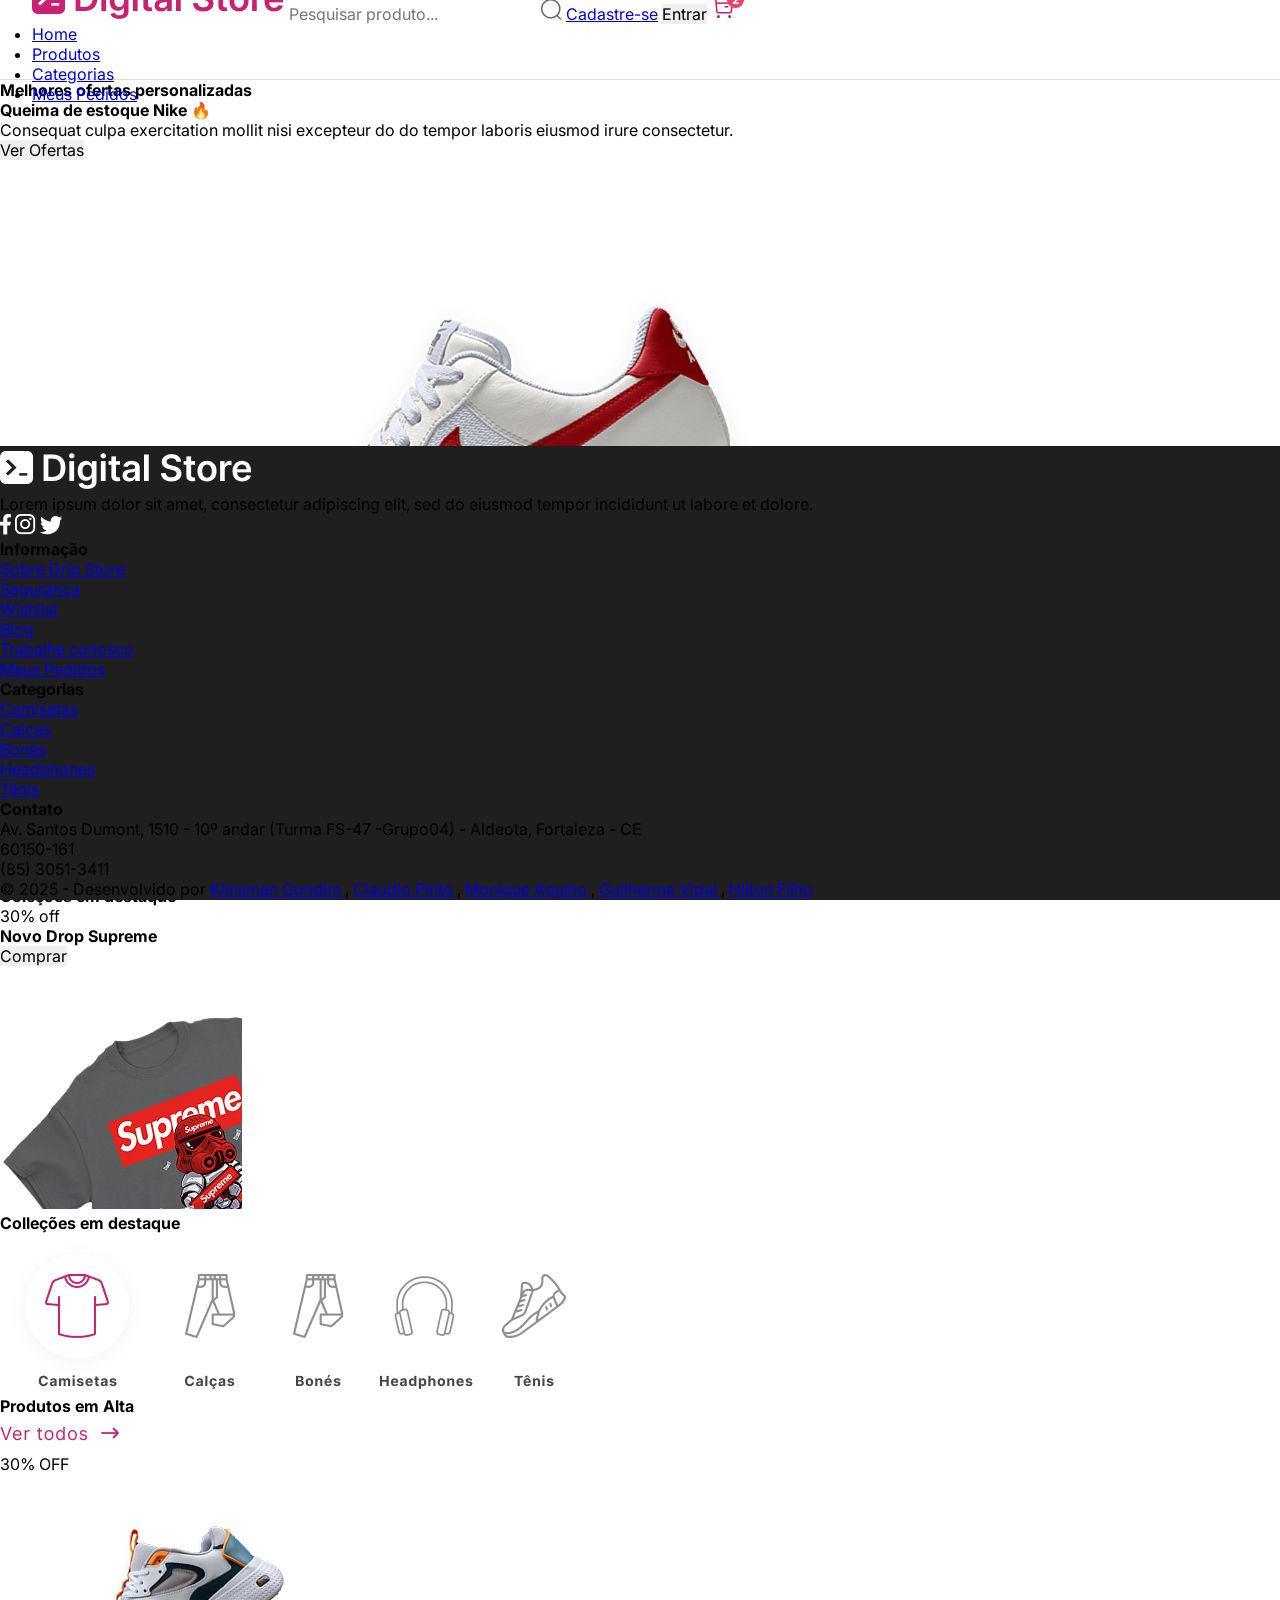
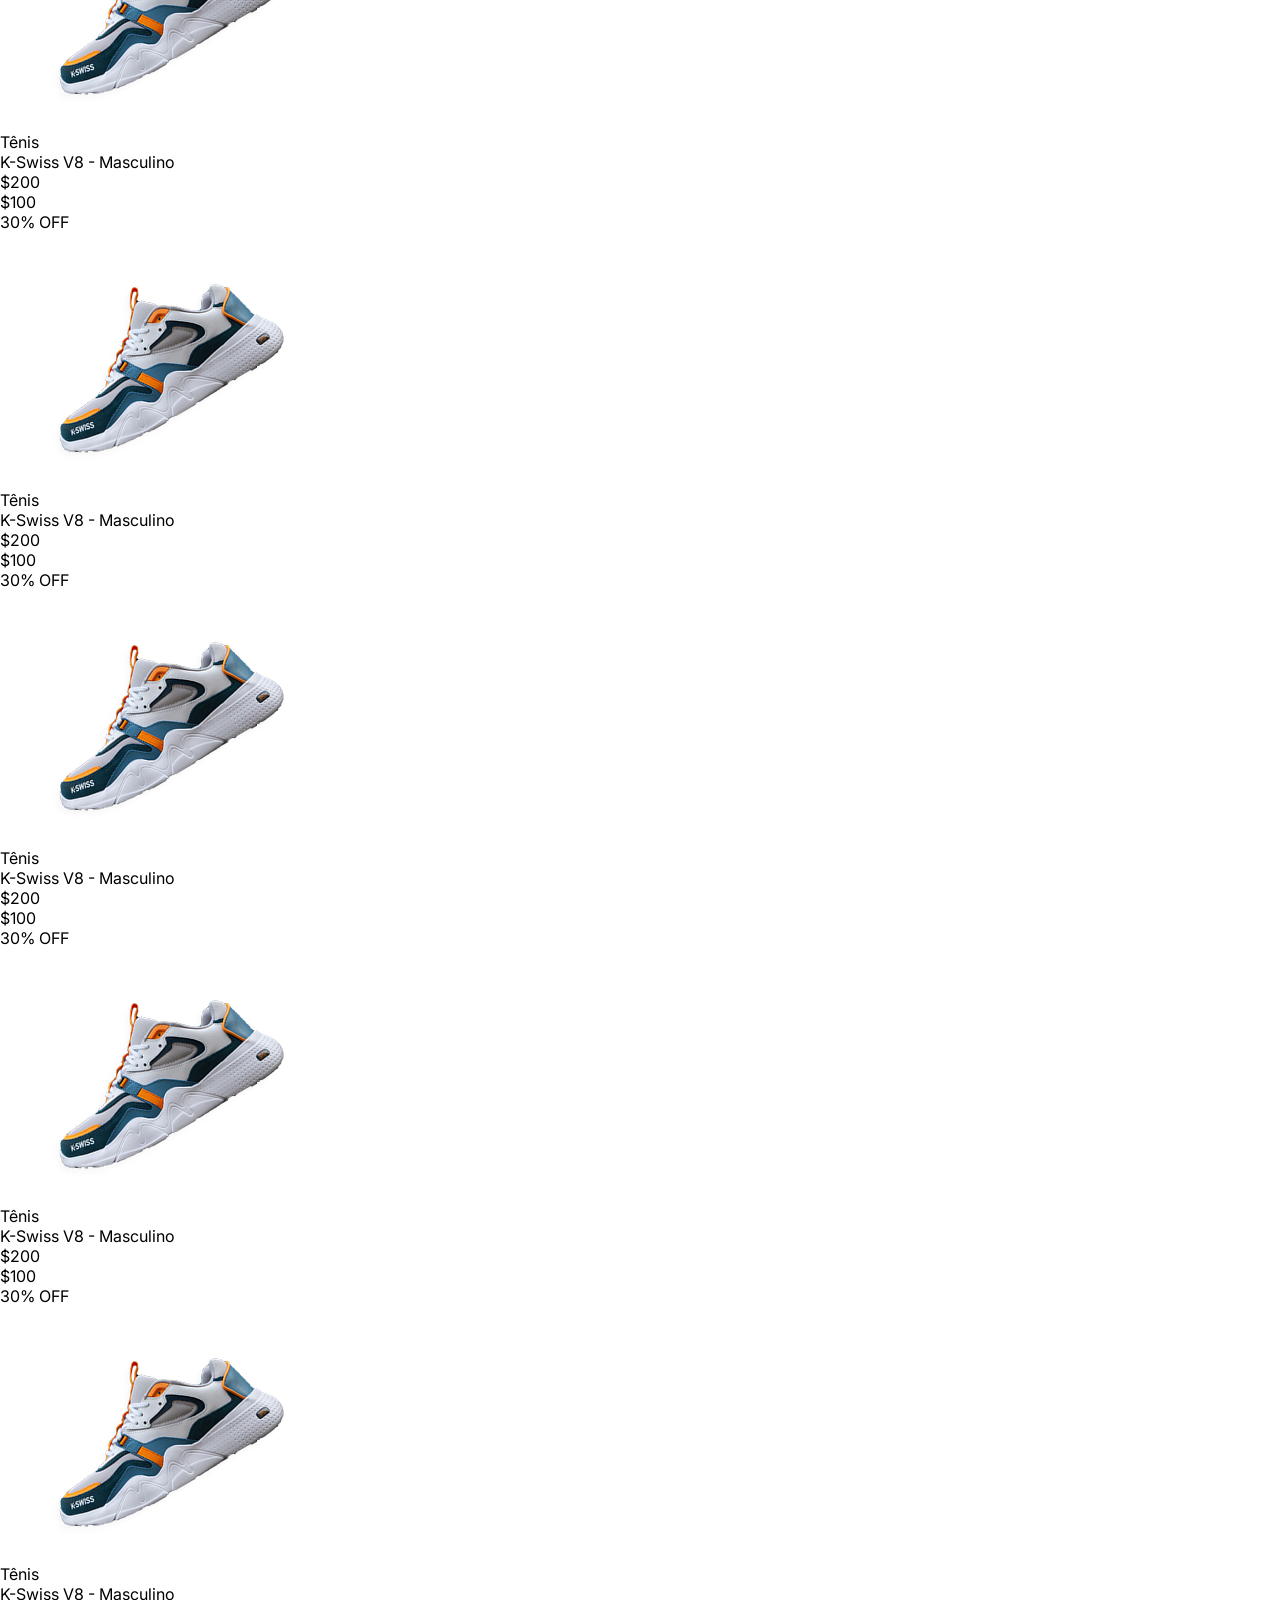
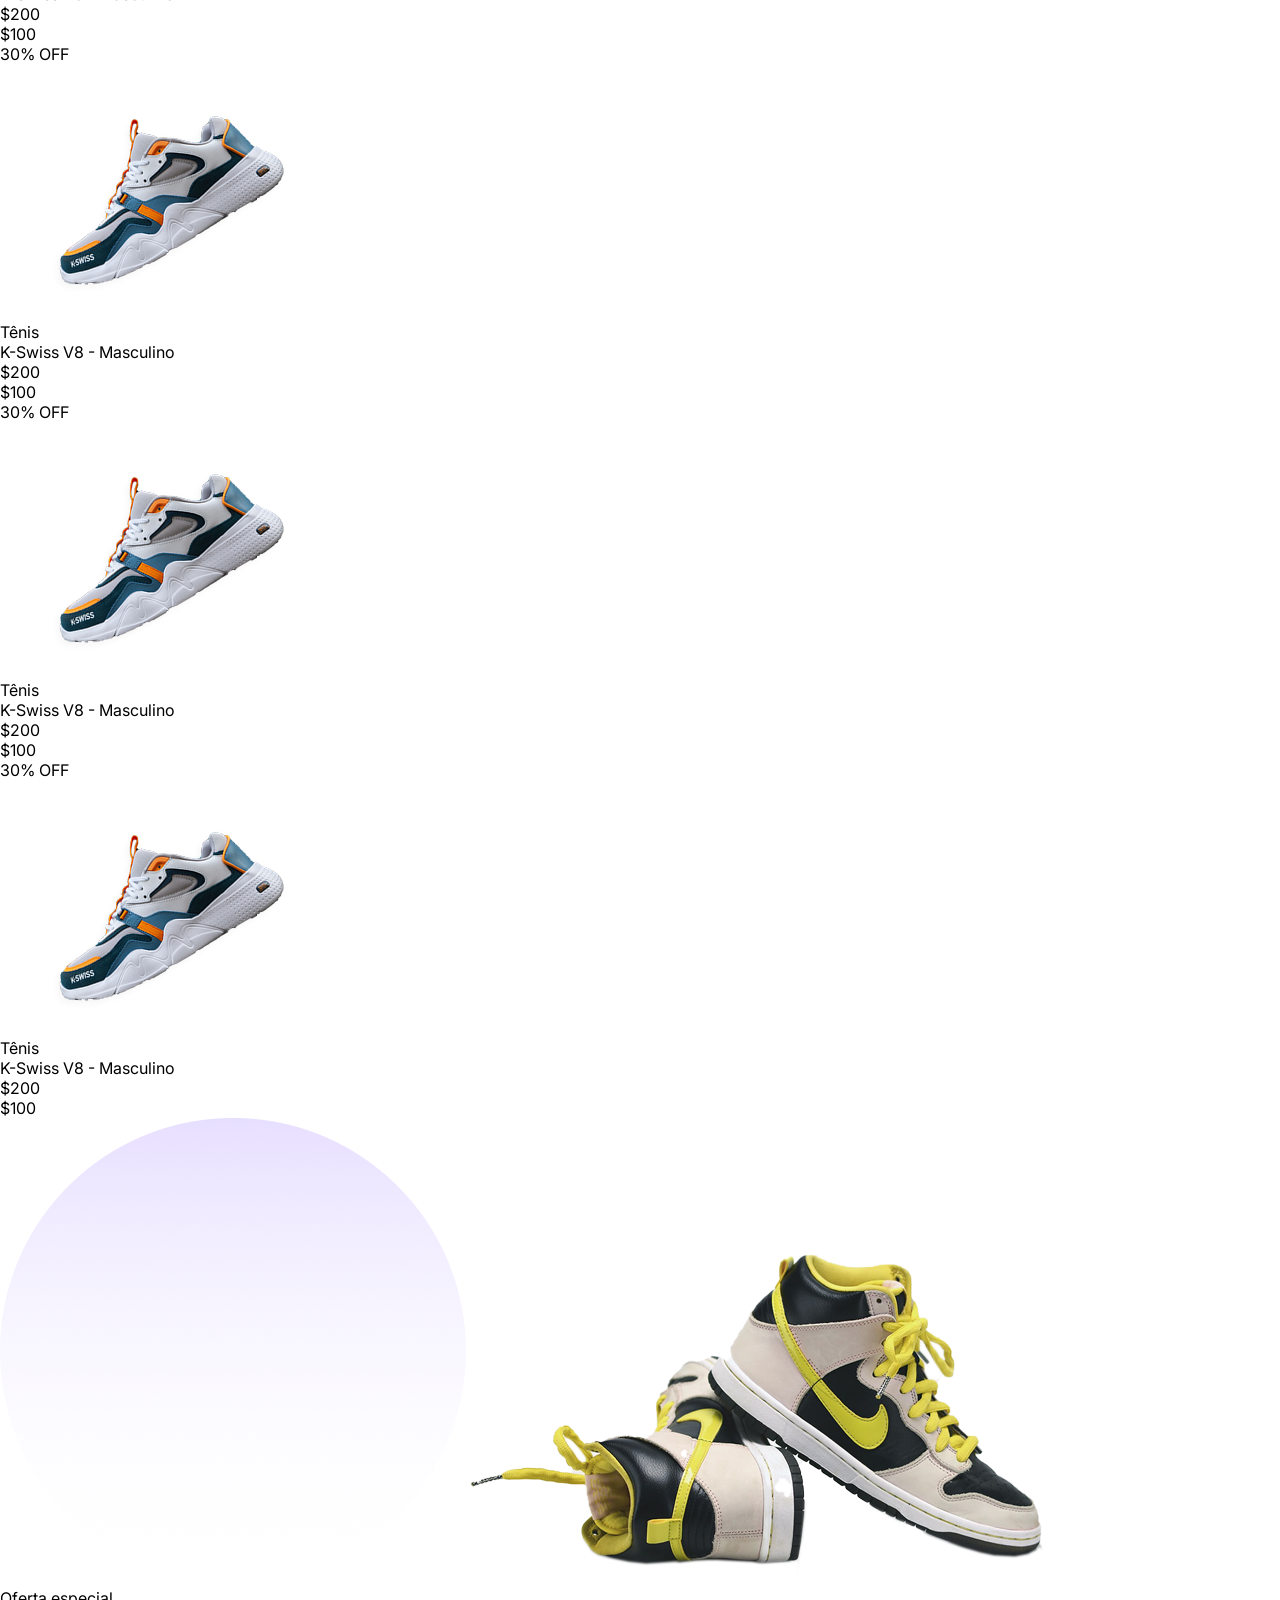
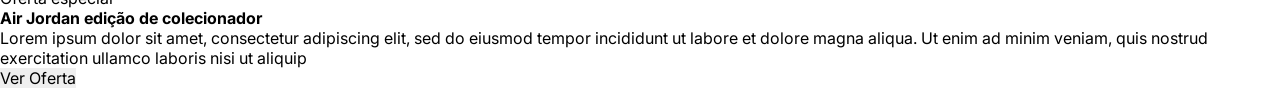
<file: Index.html>
<!DOCTYPE html>
<html lang="pt-br">
<head>
    <meta charset="UTF-8">
    <meta name="viewport" content="width=device-width, initial-scale=1.0">
    <title>Digital Store</title>
    <link rel="stylesheet" href="style.css">
    <link href="https://fonts.googleapis.com/css2?family=Inter:ital,opsz,wght@0,14..32,100..900;1,14..32,100..900&display=swap" rel="stylesheet">
</head>
<body>
    <header class="header">
        <div>
            <div class="container-header">
                <img src="./Assets/logo.png" alt="Digital Store">
                <input type="text"  alt="Pesquisar produtos" placeholder="Pesquisar produto... " id="input" >
                <img src="./Assets/Search.png" alt="Lupa">
                <a id="cadastro" href="#">Cadastre-se</a>	
                <button id="btn-header" type="text">Entrar</button>
                <img src="./Assets/carrinho.png" alt="Carrinho" id="carrinho">
        </div>
        <div >
            <nav class="nav">
                <ul class="navigator">
                    <li>
                    <a
                        href="#"
                        class="navigator-header"
                        >Home</a
                    >
                    </li>
                    <li>
                    <a
                        href="#"
                        class="navigator-header"
                        >Produtos</a
                    >
                    </li>
                    <li>
                    <a
                        href="#"
                        class="navigator-header"
                        >Categorias</a
                    >
                    </li>
                    <li>
                    <a
                        href="#"
                        class="navigator-header"
                        >Meus Pedidos</a
                    >
                    </li>
                </ul>
                </nav>
        </div>
        </div>
    </header>
    <main>
        <section class="section1">
            <div class="container-section1">
                <div class="container-text-section1">
                    <h3 id="h3">Melhores ofertas personalizadas</h3>
                    <h2 id="h2">Queima de estoque Nike 🔥</h2>
                    <p id="p-section1">Consequat culpa exercitation mollit nisi excepteur do do tempor laboris eiusmod irure consectetur.</p>
                    <button id="btn-oferta" type="text">Ver Ofertas</button>
                </div>
                <div class="container-img-section1">
                    <img class="image" id="tenis" src="./Assets/Tenis-section1.png" alt="">
                    <img class="image" id="fundo" src="./Assets/fundo-section1.png" alt="">
                </div>
            </div>
                <div class="container-carousel">
            <svg
                class=""
                width="78"
                height="12"
                viewBox="0 0 78 12"
                fill="none"
                xmlns="http://www.w3.org/2000/svg"
            >
                <circle cx="6" cy="6" r="6" fill="#C92071" />
                <circle cx="28" cy="6" r="6" fill="#CCCCCC" />
                <circle cx="50" cy="6" r="6" fill="#CCCCCC" />
                <circle cx="72" cy="6" r="6" fill="#CCCCCC" />
            </svg>
        </div>
        </section>

        <section class="section2">
            <div class="container-section2">
                <h2 id="section2-title">Coleções em destaque</h2>
                <div class="cards">
                    <div class="card-interno">
                        <div class="detalhes-card">
                            <p>30% off</p>
                        </div>
                        <h2>Novo Drop Supreme</h2>
                        <button>Comprar</button>
                    </div>
                    <div class="card-img">
                        <img src="./Assets/camisa-card-section2.png" alt="">
                    </div>
                </div>

                

                <div>
                    <h2>Colleções em destaque</h2>
                    <div>
                        <img src="./Assets/icon-camisetas.png" alt="">
                        <img src="./Assets/icon-calcas.png" alt="">
                        <img src="./Assets/icons-bonés.png" alt="">
                        <img src="./Assets/icon-headphones.png" alt="">
                        <img src="./Assets/icon-tenis.png" alt="">
                    </div>
                </div>
            </div>
        </section>

        <section class="section3">
            <div>
                <div class="cabecalho-section3">
                    <h2>Produtos em Alta</h2>
                    <a href="#"><img src="./Assets/ver-todos.png" alt=""></a>
                </div>
                <div class="cards-section3">
                    <div>
                        <div>
                            <p>30% OFF</p>
                            <img src="./Assets/card-tenis-section3.png" alt="">
                        </div>
                            <p>Tênis</p>
                            <p>K-Swiss V8 - Masculino</p>
                        <div>
                            <p>$200</p>
                            <p>$100</p>
                        </div>
                    </div>
                </div>

                <div class="cards-section3">
                    <div>
                        <div>
                            <p>30% OFF</p>
                            <img src="./Assets/card-tenis-section3.png" alt="">
                        </div>
                            <p>Tênis</p>
                            <p>K-Swiss V8 - Masculino</p>
                        <div>
                            <p>$200</p>
                            <p>$100</p>
                        </div>
                    </div>
                </div>

                <div class="cards-section3">
                    <div>
                        <div>
                            <p>30% OFF</p>
                            <img src="./Assets/card-tenis-section3.png" alt="">
                        </div>
                            <p>Tênis</p>
                            <p>K-Swiss V8 - Masculino</p>
                        <div>
                            <p>$200</p>
                            <p>$100</p>
                        </div>
                    </div>
                </div>

                <div class="cards-section3">
                    <div>
                        <div>
                            <p>30% OFF</p>
                            <img src="./Assets/card-tenis-section3.png" alt="">
                        </div>
                            <p>Tênis</p>
                            <p>K-Swiss V8 - Masculino</p>
                        <div>
                            <p>$200</p>
                            <p>$100</p>
                        </div>
                    </div>
                </div>

                <div class="cards-section3">
                    <div>
                        <div>
                            <p>30% OFF</p>
                            <img src="./Assets/card-tenis-section3.png" alt="">
                        </div>
                            <p>Tênis</p>
                            <p>K-Swiss V8 - Masculino</p>
                        <div>
                            <p>$200</p>
                            <p>$100</p>
                        </div>
                    </div>
                </div>

                <div class="cards-section3">
                    <div>
                        <div>
                            <p>30% OFF</p>
                            <img src="./Assets/card-tenis-section3.png" alt="">
                        </div>
                            <p>Tênis</p>
                            <p>K-Swiss V8 - Masculino</p>
                        <div>
                            <p>$200</p>
                            <p>$100</p>
                        </div>
                    </div>
                </div>

                <div class="cards-section3">
                    <div>
                        <div>
                            <p>30% OFF</p>
                            <img src="./Assets/card-tenis-section3.png" alt="">
                        </div>
                            <p>Tênis</p>
                            <p>K-Swiss V8 - Masculino</p>
                        <div>
                            <p>$200</p>
                            <p>$100</p>
                        </div>
                    </div>
                </div>

                <div class="cards-section3">
                    <div>
                        <div>
                            <p>30% OFF</p>
                            <img src="./Assets/card-tenis-section3.png" alt="">
                        </div>
                            <p>Tênis</p>
                            <p>K-Swiss V8 - Masculino</p>
                        <div>
                            <p>$200</p>
                            <p>$100</p>
                        </div>
                    </div>
                </div>
            </div>
        </section>

        <section class="section4">
            <div>
                <div>
                    <img src="./Assets/fundo-section4.png" alt="">
                    <img src="./Assets/tenis-section4.png" alt="">
                </div>
                <div>
                    <p>Oferta especial</p>
                    <h2>Air Jordan edição de colecionador</h2>
                    <p>Lorem ipsum dolor sit amet, consectetur adipiscing elit, sed do eiusmod tempor incididunt ut labore et dolore magna aliqua. Ut enim ad minim veniam, quis nostrud exercitation ullamco laboris nisi ut aliquip</p>
                    <button>Ver Oferta</button>
                </div>
            </div>
        </section>

    </main>
        <footer>
        <div >
            <!-- Coluna 1 - Logo e descrição -->
            <div>
            <div>
            <img src="./Assets/footer-logo.png" alt="Logo" />
            </div>
            <p >
                Lorem ipsum dolor sit amet, consectetur adipiscing elit, sed do
                eiusmod tempor incididunt ut labore et dolore.
            </p>
            <!-- Redes Socias -->
            <div>
                <!-- Facebook -->
                <a href="#" alt="Facebook"><img src="./Assets/facebook.png" /></a>
                <!-- Instagram -->
                <a href="#" alt="Instagram"><img src="./Assets/instagram.png" /></a>
                <!--X -->
                <a href="#" alt="X"><img src="./Assets/X.png" /></a>
            </div>
            </div>

            <!-- Coluna 2 - Informações -->
            <div>
            <h3 >Informação</h3>
            <ul >
                <li><a href="#">Sobre Drip Store</a></li>
                <li><a href="#">Segurança</a></li>
                <li><a href="#">Wishlist</a></li>
                <li><a href="#">Blog</a></li>
                <li><a href="#">Trabalhe conosco</a></li>
                <li><a href="#">Meus Pedidos</a></li>
            </ul>
            </div>

            <!-- Coluna 3 - Categorias -->
            <div>
            <h3 >Categorias</h3>
            <ul >
                <li><a href="#">Camisetas</a></li>
                <li><a href="#">Calças</a></li>
                <li><a href="#">Bonés</a></li>
                <li><a href="#">Headphones</a></li>
                <li><a href="#">Tênis</a></li>
            </ul>
            </div>

            <!-- Coluna 4 - Contato -->
            <div>
            <h3>Contato</h3>
            <p>
                Av. Santos Dumont, 1510 - 10º andar (Turma FS-47 -Grupo04) -
                Aldeota, Fortaleza - CE<br />
                60150-161<br />
                (85) 3051-3411
            </p>
            </div>
        </div>

        <!-- Rodapé inferior -->
        <div>
            © 2025 - Desenvolvido por
            <a
            href="https://www.instagram.com/klinsmangondim"
            target="_blank">
            Klinsman Gondim </a>,
            <a
            href="https://www.instagram.com/claudio_rp_tech"
            target="_blank">
            Claudio Pinto </a>,
            <a
            href="https://www.instagram.com/moniquebaquino"
            target="_blank">
            Monique Aquino </a>,
            <a
            href="https://www.instagram.com/guividal_13"
            target="_blank">
            Guilherme Vidal </a>,
            <a
            href="https://www.instagram.com/hiflow17"
            target="_blank">
            Hilton Filho
            </a>
        </div>
        </footer>
</body>
</html>
</file>
<file: style.css>
* {
  margin: 0;
  padding: 0;
  border: 0;
  font-size: 100%;
  box-sizing: border-box;
  font-family:'Inter',sans-serif;
  
}

.bg-gradiente{
  background: linear-gradient(to bottom right, #B5B6F2, #EFEFFF);
  min-height: 100vh;
}

.bg-branco{
  position: relative;
  background-color: #F9F8FE;
  min-height: 100vh;
}

.header {
  position: relative;
  width: 100%;
  height: 80px;
  background-color: #ffffff;
  padding: 16px 32px;
  display: flex;
  align-items: center;
  border-bottom: 1px solid #ddd;
}

header a img {
  position: absolute;
  left: 100px;
  top: 25px;

}

.container {
  position: relative;
  display: flex;
  flex-direction:row;
  justify-content: center;
  align-items: center;
 
}

.form-cadastro {
  position: absolute;
  left:100px;
  top: 120px;
  background-color: #ffffff;
  padding: 30px;
  border-radius: 4px;
  width: 583px;
  height:399px;
  margin : 20px;
}

.form-cadastro h2 {
    font-size: 32px;
  margin-bottom: 20px;
  font-weight: 700;
  font-style: bold;
  line-height: 36px;
  letter-spacing: 1px;
  color: #1F1F1F;
}

.form-cadastro p {
  font-weight: 400;
  line-height: 28px;
  letter-spacing: 0.75px;
  font-size: 16px;
  margin-bottom: 30px;
  color: #474747;
}

.form-cadastro a {
  color: #444;
  text-decoration: underline;
}

.form-cadastro label {
    display: flex;
  flex-direction: row;
  display: block;
  margin-bottom: 10px;
  font-weight: 700;
  font-size: 12px;
  color: #474747;
}

.form-cadastro input {
  border: none;
  width: 523px;
  height: 60px;
  padding: 10px;
  margin-bottom: 0px;
  border-radius: 8px;
  background-color: #eeeeee;
}

.login-box {
  position: absolute;
  left:100px;
  top: 120px;
  background-color: #ffffff;
  padding: 30px;
  border-radius: 4px;
  width: 583px;
  height:560px;
  margin : 20px;
}

.login-box h2 {
  font-size: 32px;
  margin-bottom: 20px;
  font-weight: 700;
  font-style: bold;
  line-height: 36px;
  letter-spacing: 1px;
  color: #1F1F1F;
}

.login-box p {
  font-weight: 400;
  line-height: 28px;
  letter-spacing: 0.75px;
  font-size: 16px;
  margin-bottom: 30px;
  color: #474747;
}

.login-box a {
  color: #444;
  text-decoration: underline;
}

.login-box label {
  display: flex;
  flex-direction: row;
  display: block;
  margin-bottom: 10px;
  font-weight: 700;
  font-size: 12px;
  color: #474747;
}

.login-box input {
  border: none;
  width: 523px;
  height: 60px;
  padding: 10px;
  margin-bottom: 20px;
  border-radius: 8px;
  background-color: #eeeeee;
}

.placeholder {
  width: 404.04px;
  font-size: 16px;
  font-weight: 400;
  letter-spacing: 0.75px;
  color: #666666;
  line-height: 28px;

}

.esqueci {
  font-weight: 500;
  font-style: Medium;
  font-size: 14px;
  line-height: 22px;
  letter-spacing: 0.25px;
  text-decoration: underline;
  text-decoration-style: solid;
  text-decoration-thickness: 0%;
  margin-bottom: 30px;
  color: #474747;

}

.btn-cadastro {
  width: 523px;
  height: 48px;
  background-color:#C92071;
  color: white;
  padding: 12px;
  border: none;
  border-radius: 6px;
  font-weight: 700;
  line-height: 24px;
  letter-spacing: 0.75px;
  font-size: 16px;
  margin-top: 30px;
  margin-bottom: 30px;
}

.social-login {
  text-align: center;
  font-size: 14px;
}

.social-icons {
  display: flex;
  flex-direction: row;
  justify-content: center;
  gap: 20px;
  text-align: center;
  
}

.social-icons p {
  color: #474747;

}

.social-icons img {
  width: 24px;
  height: 24px;
  margin: 0 6px;
  cursor: pointer;
}

.tenis1 {
  position: absolute;
  width: 256px;
  height: 483px;
  top: 76px;
  left: 727px;
  rotate: -165.29;
}

.tenis2 {
  position: absolute;
width: 252px;
height: 515px;
top: 249px;
left: 993px;
rotate: 159.54;
}

.criar-conta-h1{
  position: absolute;
  top: 150px;
  left: 344px;
  height: 46px;
  width: 440px;
  font-size: 32px;
  font-style: bold;
  line-height: 36px;
  letter-spacing: 1px;
  font-weight: 700;
}

.dados-pessoais {
  position: absolute;
  left: 345px;
  top: 208px;
  display: flex;
  flex-direction: column;
  background-color: white;
  width: 750px;
  height: 538px;
  border-radius: 4px;
  padding: 30px;
  gap: 20px;
}

.dados-pessoais hr {
  width: 690px;
  height: 1px;
  border: 1px;
  background-color: #cccccc;
}

.dados-pessoais h2 {
  font-weight: 700;
  font-style: bold;
  font-size: 14px;
  line-height: 22px;
  letter-spacing: 0.75px;
  color: #474747;

}

.dados-pessoais label {
  font-weight: 700;
  font-style: bold;
  font-size: 12px;
  line-height: 24px;
  letter-spacing: 0.75px;
  color: #474747;
}

.dados-pessoais input {
  width: 690px;
  height: 60px;
  border-radius: 8px;
  background-color:#eeeeee;
}

.dados-entrega {
  position: absolute;
  left: 345px;
  top: 756px;
  display: flex;
  flex-direction: column;
  background-color: white;
  width: 750px;
  height: 647px;
  border-radius: 4px;
  padding: 30px;
  gap: 20px;
}

.dados-entrega hr{
  width: 690px;
  height: 1px;
  border: 1px;
  background-color: #cccccc;
}


.dados-entrega h2 {
    font-weight: 700;
  font-style: bold;
  font-size: 14px;
  line-height: 22px;
  letter-spacing: 0.75px;
  color: #474747
}

.dados-entrega label {
  font-weight: 700;
  font-style: bold;
  font-size: 12px;
  line-height: 24px;
  letter-spacing: 0.75px;
  color: #474747;
}

.dados-entrega input {
  width: 690px;
  height: 60px;
  border-radius: 8px;
  background-color:#eeeeee;
}

.checkbox-container {
  position: absolute;
  top: 1433px;
  left: 344px;
  width: 718px;
  height: 44px;
  font-weight: 500;
  font-size: 14px;
  line-height: 22px;
  letter-spacing: 0.25px;
  color: #474747;
}

.checkbox-container input {
  width: 22px;
  height: 22px;
}

.checkbox-container input :checked {
  background-color: #C92071;
}

.btn-criar-conta {
  position: absolute;
  top: 1517px;
  left: 344px;
  width: 750px;
  height: 48px;
  border-radius: 8px;
  background-color: #C92071;
  color: white;
  border-bottom: 153px;
  border-top: 40px;
}

footer {
  position: fixed;
  bottom: 0;
  width: 100%;
  height: 454px;
  background-color: #1F1F1F;
}

.rodape {
  display: flex;
  flex-direction: row;
}

.rodape-col-1 {
  position: absolute;
  left: 104px;
  top: 72px;
  width: 253px;
  height: 44px;
}

.rodape-col-1 p {
  color: white;
  width: 307px;
  height: 78px;
  font-weight: 400;
  font-size: 16px;
  line-height: 26px;
  margin-top: 35px;
  margin-bottom: 40px;
}

.redes-icons {
  width: 124.12px;
  height: 20.53px;
  display: flex;
  flex-direction: row;
  justify-content: space-between;
  gap: 35px;
}

.rodape-informacao {
  position: absolute;
  display: flex;
  flex-direction: column;
  top: 72px;
  left: 612px;
  width: 135px;
  height: 278px;
  color: white;
  font-size: 18px;
  line-height: 100%;
  font-weight: 600;
}

.rodape-informacao h3{
  margin-bottom: 28px;  
}

.rodape-informacao ul {
  font-weight: 400;
  font-size: 14px;
  list-style: none;
  color: white;
  text-decoration: none;
  margin: 5px;
  line-height: 38px;
  letter-spacing: 0;
}

.rodape-informacao a {
  text-decoration: none;
  color: inherit;
}

.rodape-categ {
  position: absolute;
  display: flex;
  flex-direction: column;
  top: 72px;
  left: 849px;
  width: 96px;
  height: 240px;
  color: white;
  border-bottom: 28px;
  line-height: 100%;
  font-size: 18px;
  font-weight: 600;
}

.rodape-categ h3 {
  margin-bottom: 28px;
}

.rodape-categ ul {
  font-weight: 400;
  font-size: 14px;
  list-style:none;
  margin: 5px;
  line-height: 38px;

}

.rodape-categ a {
  text-decoration: none;
  color: inherit;
}

.rodape-contato {
  position: absolute;
  top: 72px;
  left: 1113px;
  color: white;
  width: 233px;
  height: 168px;
}

.rodape-contato h3 {
  width: 71px;
  height: 22px;
  font-size: 18px;
  font-weight: 600;
  border-bottom: 28px;
}

.rodape-contato p {
  width: 231px;
  height: 78px;
  font-weight: 400;
  font-size: 16px;
  line-height: 26px;
  line-height: 100%;
  
}

.rodape-infe {
  position: absolute;
  justify-content: center;
  top: 408px;
  left: 400px;
  font-weight: 400;
  font-size: 13px;
  color: white;
  text-align: center;
}

.rodape-infe a {
  text-decoration: none;
  color: inherit;
}
</file>
